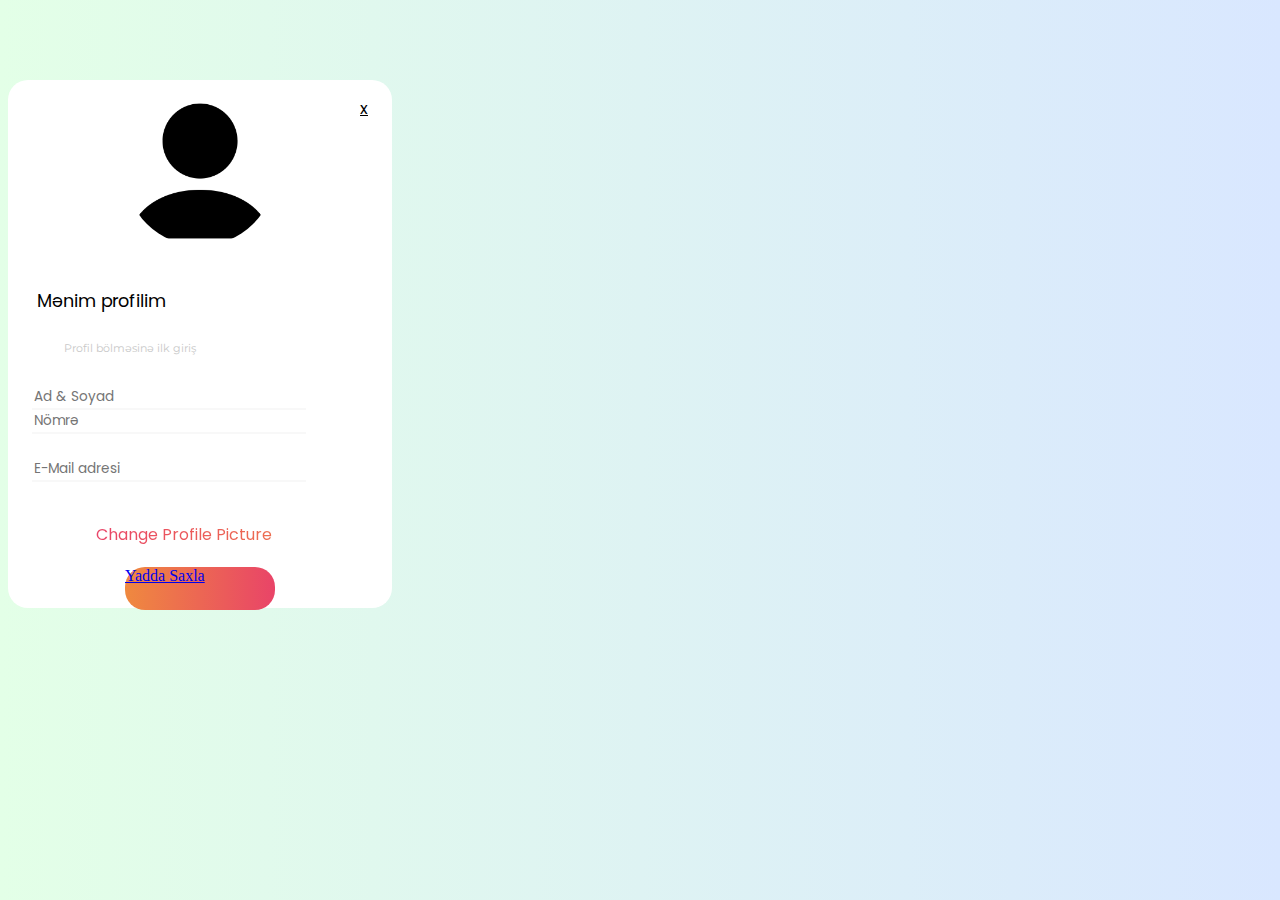
<file: profile-settings-page.html>
<!DOCTYPE html>
<html lang="en">
  <head>
    <meta charset="UTF-8" />
    <meta name="viewport" content="width=device-width, initial-scale=1.0" />
    <link
      rel="stylesheet"
      href="https://stackpath.bootstrapcdn.com/bootstrap/4.5.0/css/bootstrap.min.css"
      integrity="sha384-9aIt2nRpC12Uk9gS9baDl411NQApFmC26EwAOH8WgZl5MYYxFfc+NcPb1dKGj7Sk"
      crossorigin="anonymous"
    />
    <link rel="stylesheet" href="css/setting-style.css" />
    <link rel="stylesheet" href="css/upload-img-mobile.css" />
    <link rel="stylesheet" href="css/upload-img.css" />

    <title>Profile Setting</title>
  </head>
  <body>
    <section class="all-component-section">
      <div class="container">
        <div class="img-div">
          <a href="./main-page.html" class="btn btn-primary close-btn">x</a>
        </div>
        <div class="row my-profile">
          <div class="col-5">
            <p class="profile-text">Mənim profilim</p>
          </div>
          <div id="last-login-id" class="col-7">
            <p class="last-login-info"></p>
          </div>
        </div>
        <div class="row name-number-input">
          <div class="col-6">
            <form>
              <input
                id="userName"
                type="text"
                class="form-control"
                aria-label="Small"
                aria-describedby="inputGroup-sizing-sm"
                placeholder="Ad & Soyad"
              />
            </form>
          </div>
          <div class="col-6">
            <form>
              <input
                id="userNumber"
                type="number"
                class="form-control"
                aria-label="Small"
                aria-describedby="inputGroup-sizing-sm"
                placeholder="Nömrə"
              />
            </form>
          </div>
          
        </div>
        <div class="row mail-input">
          <div class="col-12">
            <form>
              <input
                id="userEmail"
                type="email"
                class="form-control"
                aria-label="Small"
                aria-describedby="inputGroup-sizing-sm"
                placeholder="E-Mail adresi"
              />
            </form>
          </div>
        </div>
        <div class="change-profile-photo-div">
          <div class="dropzone">
            <p>Change Profile Picture</p>
        </div>
        <div class="save-div">
          <a href="main-page.html" class="btn btn-primary save-btn">Yadda Saxla</a>
        </div>
      </div>
    </section>

    <script src="https://ajax.googleapis.com/ajax/libs/jquery/3.5.1/jquery.min.js"></script>
    <script
      src="https://cdn.jsdelivr.net/npm/popper.js@1.16.0/dist/umd/popper.min.js"
      integrity="sha384-Q6E9RHvbIyZFJoft+2mJbHaEWldlvI9IOYy5n3zV9zzTtmI3UksdQRVvoxMfooAo"
      crossorigin="anonymous"
    ></script>
    <script
      src="https://stackpath.bootstrapcdn.com/bootstrap/4.5.0/js/bootstrap.min.js"
      integrity="sha384-OgVRvuATP1z7JjHLkuOU7Xw704+h835Lr+6QL9UvYjZE3Ipu6Tp75j7Bh/kR0JKI"
      crossorigin="anonymous"
    ></script>

    <script type="text/javascript" src="./js/imgur.js"></script>
    <script type="text/javascript" src="./js/upload.js"></script> 
    <script src="js/settings.js"></script>
  </body>
</html>
</file>
<file: css/setting-style.css>
@import url("https://fonts.googleapis.com/css2?family=Poppins:wght@500&display=swap");
@import url("https://fonts.googleapis.com/css2?family=Montserrat:wght@300&display=swap");

@media (max-width: 820px) {
  .all-component-section {
    padding: 0.8rem;
  }
}

body {
  background: linear-gradient(90deg, #e3ffe7 0%, #d9e7ff 100%);
}

.container {
  margin-top: 5rem;
  height: 33rem;
  max-width: 24rem;
  background-color: #fff;
  border-radius: 20px;
}

.img-div {
  display: flex;
  justify-content: center;
  position: relative;
}

.profile-text {
  margin-left: 0.3rem;

  font-family: "Poppins", sans-serif;
  font-size: 1.1rem;
}

.last-login-info {
  padding: 0.5rem 0 0 2rem;
  color: #c8c8c8;
  font-family: "Montserrat", sans-serif;
  font-size: 0.7rem;
  line-height: 1.2rem;
}

.user-img {
  max-width: 150px;
  max-height: 150px;
  margin-top: 1rem;

  border-radius: 50%;
  background-color: #fff;
}

.row {
  padding: 1.5rem;
}

.mail-input {
  margin-top: -1.5rem;
}

.name-number-input {
  margin-top: -2rem;
}

.form-control {
  border: 0;
  border-radius: 0;
  border-bottom: 2px #f8f8f8 solid;

  font-family: "Poppins", sans-serif;
  font-size: 0.85rem;
}

.form-control:focus {
  border-bottom: 2px #ebebeb solid;
  box-shadow: none;
  color: #888888;
}

.form-control::placeholder {
  font-family: "Poppins", sans-serif;
  font-size: 0.85rem;
}

.change-profile-photo-div {
  margin-top: 0.5rem;
  justify-content: center;
}

.change-profile-photo-btn {
  border: 0;
  background-image: linear-gradient(90deg, #e94468 0%, #ef893f 100%);
  background-size: 100%;
  -webkit-background-clip: text;
  -moz-background-clip: text;
  -webkit-text-fill-color: transparent;
  -moz-text-fill-color: transparent;
}

.btn-primary:not(:disabled):not(.disabled).active:focus,
.btn-primary:not(:disabled):not(.disabled):active:focus,
.show > .btn-primary.dropdown-toggle:focus {
  box-shadow: none;
}

.save-div {
  margin-top: 1.2rem;
  display: flex;
  justify-content: center;
}

.save-btn {
  border-radius: 20px;
  margin-top: -2.5rem;
  border: 0;
  width: 150px;
  height: 43px;
  background: linear-gradient(-90deg, #e94468 0%, #ef893f 100%);
}

.save-btn a {
  color: #fff !important;
}

.btn:focus {
  box-shadow: none;
}

.close-btn {
  position: absolute;
  color: black;
  right: 0.5rem;
  top: 1rem;
  float: right;
  height: 40px;
  width: 40px;
  text-align: center;

  background-color: transparent;
  border: 0;
  font-family: "Poppins", sans-serif;
}

.close-btn:hover {
  background-color: transparent;
  color: #000;
}

.close-btn:focus {
  background-color: transparent;
  color: #000;
}

.btn-primary:not(:disabled):not(.disabled).active,
.btn-primary:not(:disabled):not(.disabled):active {
  color: #000;
  border: 0;
  background-color: transparent;
}
</file>
<file: css/upload-img-mobile.css>
@charset "UTF-8";
/* Mobile view */
@media screen and (min-width: 300px) and (max-width: 700px) {
  .info {
    margin-top: 30%;
  }

  .status {
    width: 80%;
  }

  .image-url {
    width: 80%;
  }

  .loading-table {
    margin-left: auto;
    margin-right: auto;
    margin-top: 50%;
    margin-bottom: 50%;
  }
}
</file>
<file: css/upload-img.css>
@charset "UTF-8";
@import url("https://fonts.googleapis.com/css2?family=Poppins:wght@500&display=swap");
@import url("https://fonts.googleapis.com/css2?family=Montserrat:wght@300&display=swap");

/* Imgur Upload Style */

body.loading .loading-modal {
  display: block;
}

.title {
  margin-right: auto;
  margin-left: auto;
  text-align: center;
}

.dropzone {
  margin-left: 5.5rem;

  border: 0;
  background-image: linear-gradient(90deg, #e94468 0%, #ef893f 100%);
  background-size: 100%;
  font-family: "Poppins", sans-serif;
  -webkit-background-clip: text;
  -moz-background-clip: text;
  -webkit-text-fill-color: transparent;
  -moz-text-fill-color: transparent;
}

.info {
  margin-top: 11%;
}

.input {
  height: 10%;
  width: 200px;
  outline: 0;
  opacity: 0;
  position: relative;
  bottom: 7vh;
}

.status {
  border-radius: 5px;
  text-align: center;
  width: 50%;
  margin-left: auto;
  margin-right: auto;
}

.image-url {
  width: 50%;
}

.dropzone.dropzone-dragging {
  border-color: #000;
}

.loading-modal {
  background-color: rgba(255, 255, 255, 0.8);
  display: none;
  position: fixed;
  z-index: 1000;
  top: 0;
  left: 0;
  height: 100%;
  width: 100%;
}
</file>
